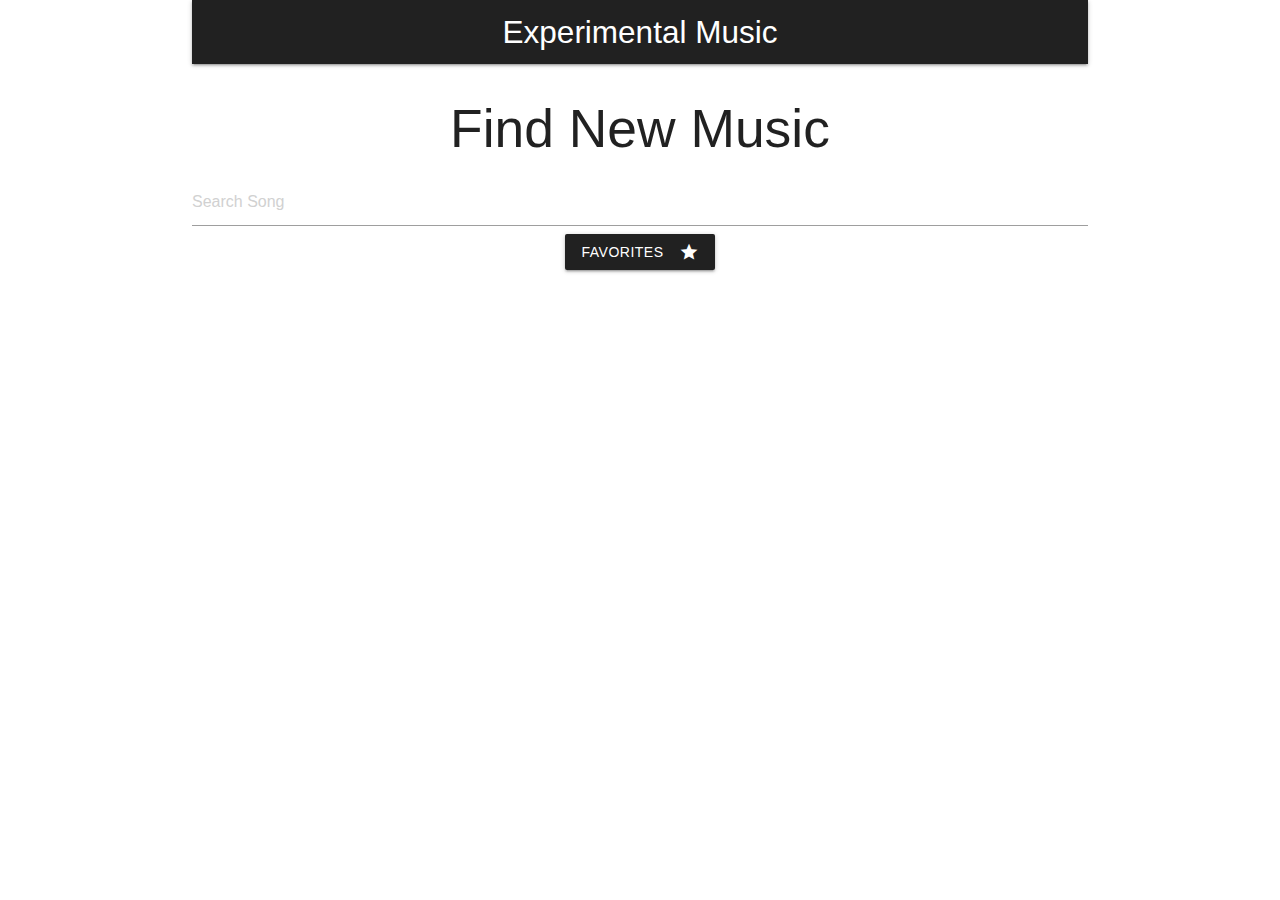
<file: index.html>
<!DOCTYPE html>
<html lang="en">
<head>
    <meta charset="UTF-8">
    <meta http-equiv="X-UA-Compatible" content="IE=edge">
    <meta name="viewport" content="width=device-width, initial-scale=1.0">
    <title>Experimental Music</title>

    <!-- Materialize CSS -->
    <link rel="stylesheet" href="https://cdnjs.cloudflare.com/ajax/libs/materialize/1.0.0/css/materialize.min.css">
    <!--Material Icons-->
    <link href="https://fonts.googleapis.com/icon?family=Material+Icons" rel="stylesheet">
    <link rel="stylesheet" href="./02-Challenge/css/style.css">

</head>
<body>
    <!-- container to hold title  -->
    <header class="container">
      <nav class="grey darken-4">
        <div class="nav-wrapper valign center">
            <a href="#" class="brand-logo center">Experimental Music</a>
        </div>
      </nav>
    </header>

    <section class="container">
        <div>
            <h2 class="center-align">Find New Music</h2>
        </div>

        <div class="search">
            <form id="search-form">
                <input type="text" name="search" id="search" placeholder="Search Song">
            </form>
            
        </div>

        <!-- favorites button to show on inital page -->
<div class="favorites center-align">
            <a href="#" onclick="toggleFavoriteModal()" class="btn waves-effect waves-light grey darken-4" type="submit" name="action">Favorites
                <i class="material-icons right">grade</i>
            </a>
            <section class="infomodal">
                <div id="favoriteModal" class="modal">
                    <div class="modal-content">
                        <h4 id="info-modal-heading">
                            FAVORITES
                        </h4>
                        <ul id="info-modal-content" class="collection"></ul>
                        <div class="modal-footer">
                            <a href="#" class="modal-close waves-effect btn-flat">Close</a>
                        </div>
                    </div>
                </div>
            </section>
        </div>

    </section>

    <!-- Lyrics button to show on initial page -->
    <section class="container">
        <div class="lyrics center-align ">
            <a href="#" onclick="toggleLyricModal()" class="btn waves-effect waves-light grey darken-4 hidden" type="submit" name="action">Lyrics
            </a>
            <section class="infomodal">
                <div id="lyricModal" class="modal">
                    <div class="modal-content">
                        <h4 id="info-modal-heading">
                            Lyrics
                        </h4>
                        <pre id="info-modal-content-lyrics"></pre>
                        <div class="modal-footer">
                            <a href="#" class="modal-close waves-effect btn-flat">Close</a>
                        </div>
                    </div>
                </div>
            </section>
        </div>
    </section>
<!-- Search Results -->
    <section class="container">
        <ul id="search-results"></ul>
        <button id="favoriteBtn" class="material-icons right hidden">grade</button>
        <button class="btn waves-effect waves-light grey darken-4 hidden" id="lyricBtn">Lyrics
        </button>
    </section>

    <script src="https://ajax.googleapis.com/ajax/libs/jquery/3.6.0/jquery.min.js"></script>
    <script src="https://cdnjs.cloudflare.com/ajax/libs/materialize/1.0.0/js/materialize.min.js"></script>
    <script src="./02-Challenge/js/script.js"></script>


</body>
</html>
</file>
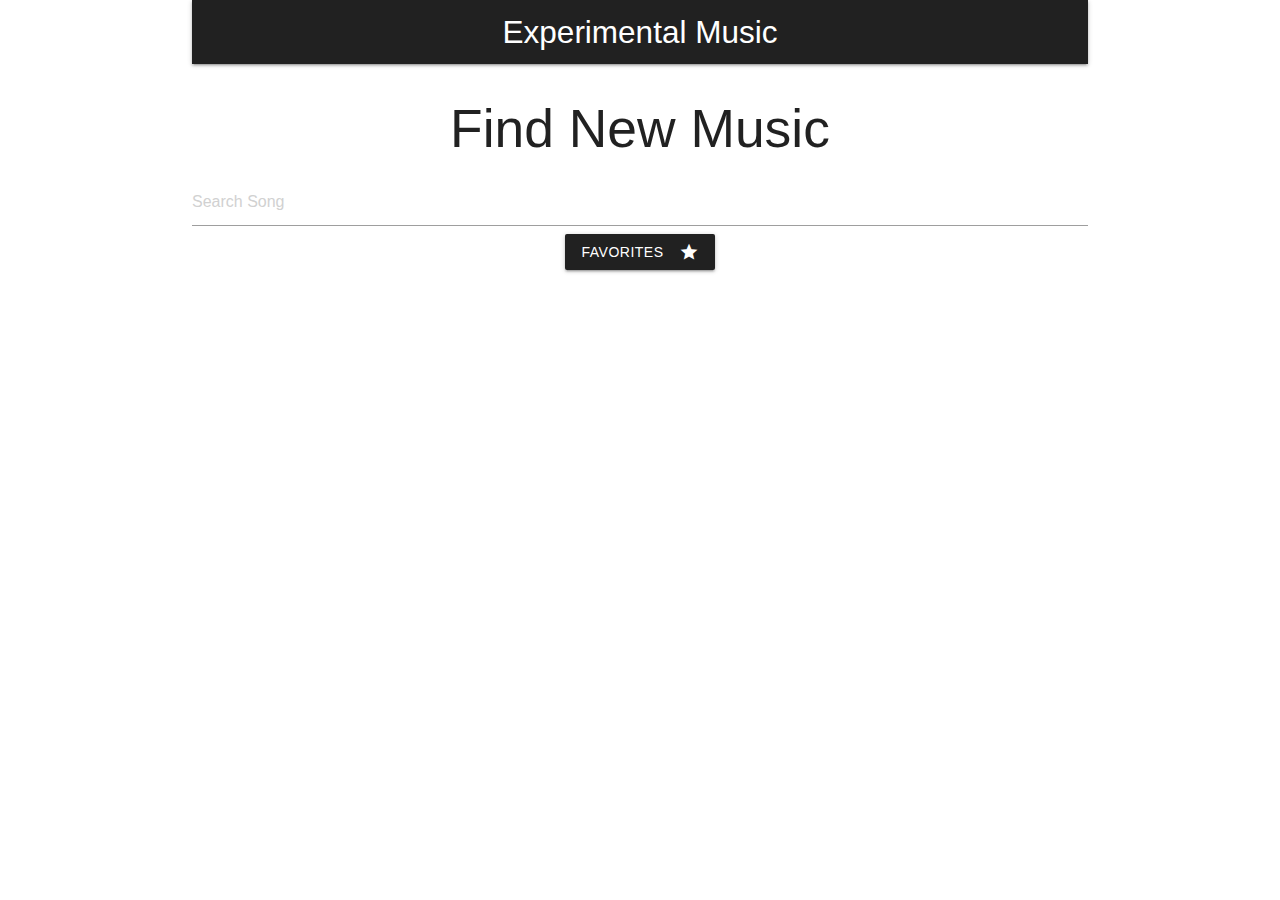
<file: 02-Challenge/index.html>
<!DOCTYPE html>
<html lang="en">
<head>
    <meta charset="UTF-8">
    <meta http-equiv="X-UA-Compatible" content="IE=edge">
    <meta name="viewport" content="width=device-width, initial-scale=1.0">
    <title>Experimental Music</title>

    <!-- Materialize CSS -->
    <link rel="stylesheet" href="https://cdnjs.cloudflare.com/ajax/libs/materialize/1.0.0/css/materialize.min.css">
    <!--Material Icons-->
    <link href="https://fonts.googleapis.com/icon?family=Material+Icons" rel="stylesheet">
    <link rel="stylesheet" href="./css/style.css">

</head>
<body>
    <header class="container">
      <nav class="grey darken-4">
        <div class="nav-wrapper valign center">
            <a href="#" class="brand-logo center">Experimental Music</a>
        </div>
      </nav>
    </header>

    <section class="container">
        <div>
            <h2 class="center-align">Find New Music</h2>
        </div>

        <div class="search">
            <form id="search-form">
                <input type="text" name="search" id="search" placeholder="Search Song">
            </form>
            
        </div>
<div class="favorites center-align">
            <a href="#" onclick="toggleFavoriteModal()" class="btn waves-effect waves-light grey darken-4" type="submit" name="action">Favorites
                <i class="material-icons right">grade</i>
            </a>
            <section class="infomodal">
                <div id="favoriteModal" class="modal">
                    <div class="modal-content">
                        <h4 id="info-modal-heading">
                            FAVORITES
                        </h4>
                        <p id="info-modal-content"></p>
                        <div class="modal-footer">
                            <a href="#" class="modal-close waves-effect btn-flat">Close</a>
                        </div>
                    </div>
                </div>
            </section>
        </div>

    </section>

    <section class="container">
        <div class="lyrics center-align ">
            <a href="#" onclick="toggleLyricModal()" class="btn waves-effect waves-light grey darken-4 hidden" type="submit" name="action">Lyrics
            </a>
            <section class="infomodal">
                <div id="lyricModal" class="modal">
                    <div class="modal-content">
                        <h4 id="info-modal-heading">
                            Lyrics
                        </h4>
                        <pre id="info-modal-content-lyrics"></pre>
                        <div class="modal-footer">
                            <a href="#" class="modal-close waves-effect btn-flat">Close</a>
                        </div>
                    </div>
                </div>
            </section>
        </div>
    </section>
<!-- Search Results -->
    <section class="container">
        <ul id="search-results"></ul>
        <button id="favoriteBtn" class="material-icons right hidden">grade</button>
        <button class="btn waves-effect waves-light grey darken-4 hidden" id="lyricBtn">Lyrics
        </button>
    </section>

    <script src="https://ajax.googleapis.com/ajax/libs/jquery/3.6.0/jquery.min.js"></script>
    <script src="https://cdnjs.cloudflare.com/ajax/libs/materialize/1.0.0/js/materialize.min.js"></script>
    <script src="./js/script.js"></script>


</body>
</html>
</file>
<file: 02-Challenge/css/style.css>
#info-modal-content-lyrics{
    font-family: system-ui, -apple-system, BlinkMacSystemFont, 'Segoe UI', Roboto, Oxygen, Ubuntu, Cantarell, 'Open Sans', 'Helvetica Neue', sans-serif;
    font-weight: bold;
}

#info-modal-content{
    font-family: system-ui, -apple-system, BlinkMacSystemFont, 'Segoe UI', Roboto, Oxygen, Ubuntu, Cantarell, 'Open Sans', 'Helvetica Neue', sans-serif;
    font-weight: bold;
}

.hidden{
    display: none; 
}

.songImg, .searchResultText {
    height: 125px;
    width: 125px;
    margin: 20px;
}

.searchResultText {
    text-align: center;
}

.btnStyle {
    float: right;
    margin: 20px;
}
</file>
